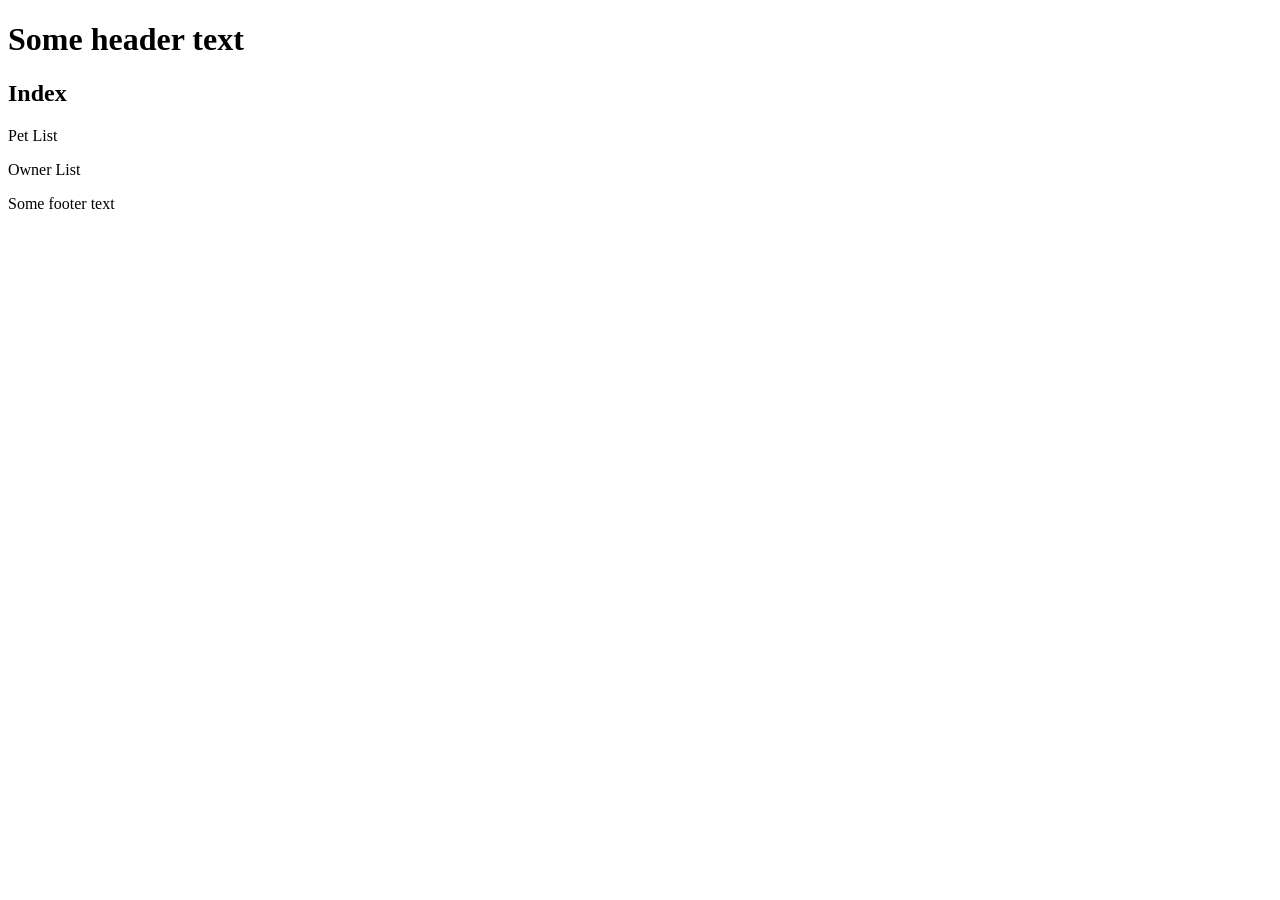
<file: src/main/resources/templates/index.html>
<!DOCTYPE html>
<!DOCTYPE html>
<html lang="en" xmlns:th="http://www.thymeleaf.org">
<head>
    <meta charset="UTF-8">
    <link rel="stylesheet" th:href="@{/css/main.css}">
    <link rel="stylesheet" th:href="@{/css/header.css}">
    <link rel="stylesheet" th:href="@{/css/footer.css}">
    <title>Index</title>
</head>
<body>
<header th:replace="~{header-and-footer::Header}">
    <h1>Some header text</h1>
</header>
<main>
    <h2>Index</h2>
    <p><a th:href="@{/pets}">Pet List</a></p>
    <p><a th:href="@{/owners}">Owner List</a></p>
</main>
<footer th:replace="~{header-and-footer::Footer}">
    <p>Some footer text</p>
</footer>
</body>
</html>
</file>
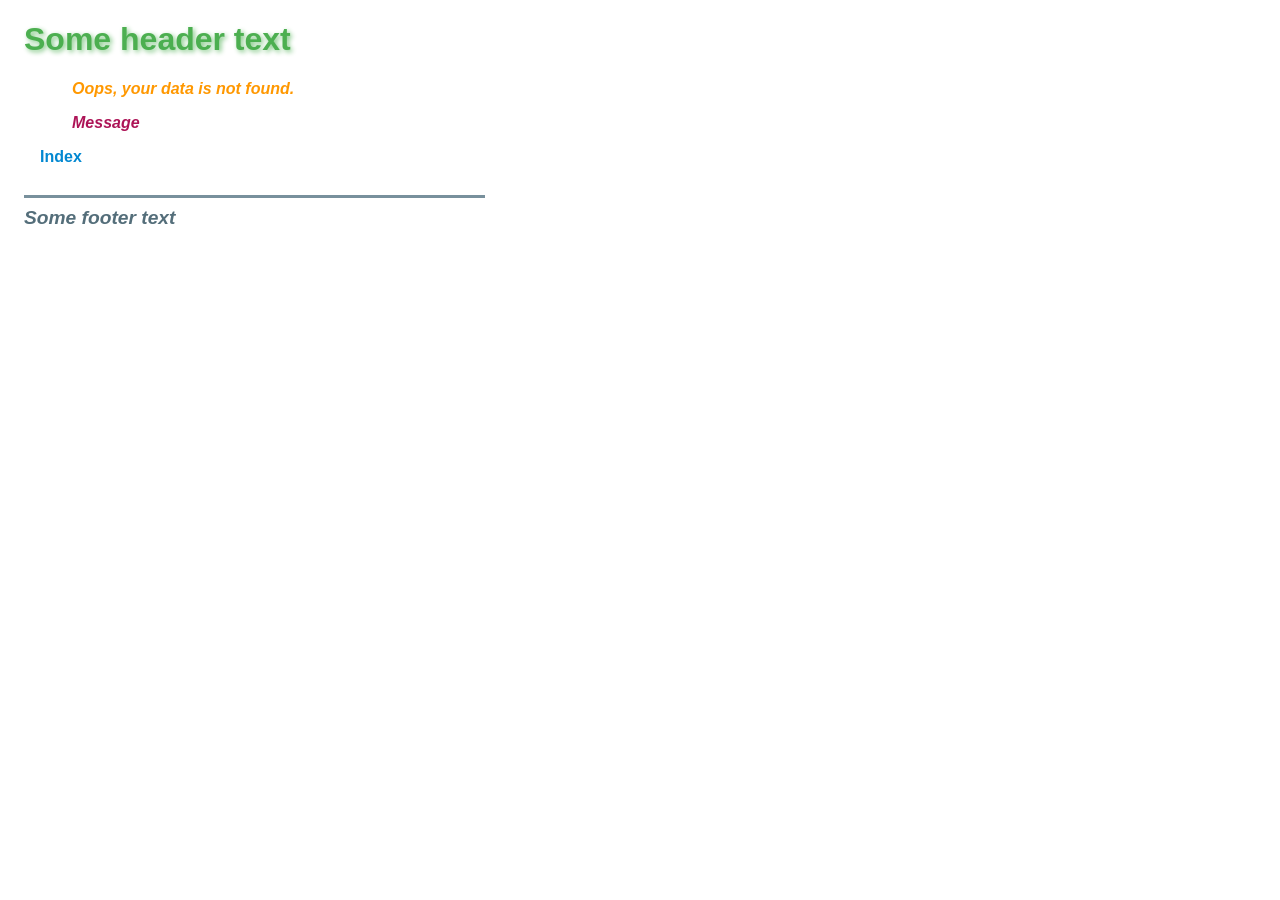
<file: src/main/resources/templates/data-not-found.html>
<!DOCTYPE html>
<html lang="en">
<head>
    <meta charset="UTF-8">
    <link rel="stylesheet" href="../static/css/main.css" th:href="@{/css/main.css}">
    <link rel="stylesheet" href="../static/css/header.css" th:href="@{/css/header.css}">
    <link rel="stylesheet" href="../static/css/footer.css" th:href="@{/css/footer.css}">
    <title>Not Found</title>
</head>
<body>
<header th:replace="~{header-and-footer::Header}">
  <h1>Some header text</h1>
</header>
<main>
    <p class="warning">Oops, your data is not found.</p>
    <p class="error" th:text="${message}">Message</p>
    <p>
        <a th:href="@{/index}">Index</a>
    </p>
</main>
<footer th:replace="~{header-and-footer::footer}">
  Some footer text
</footer>
</body>
</html>
</file>
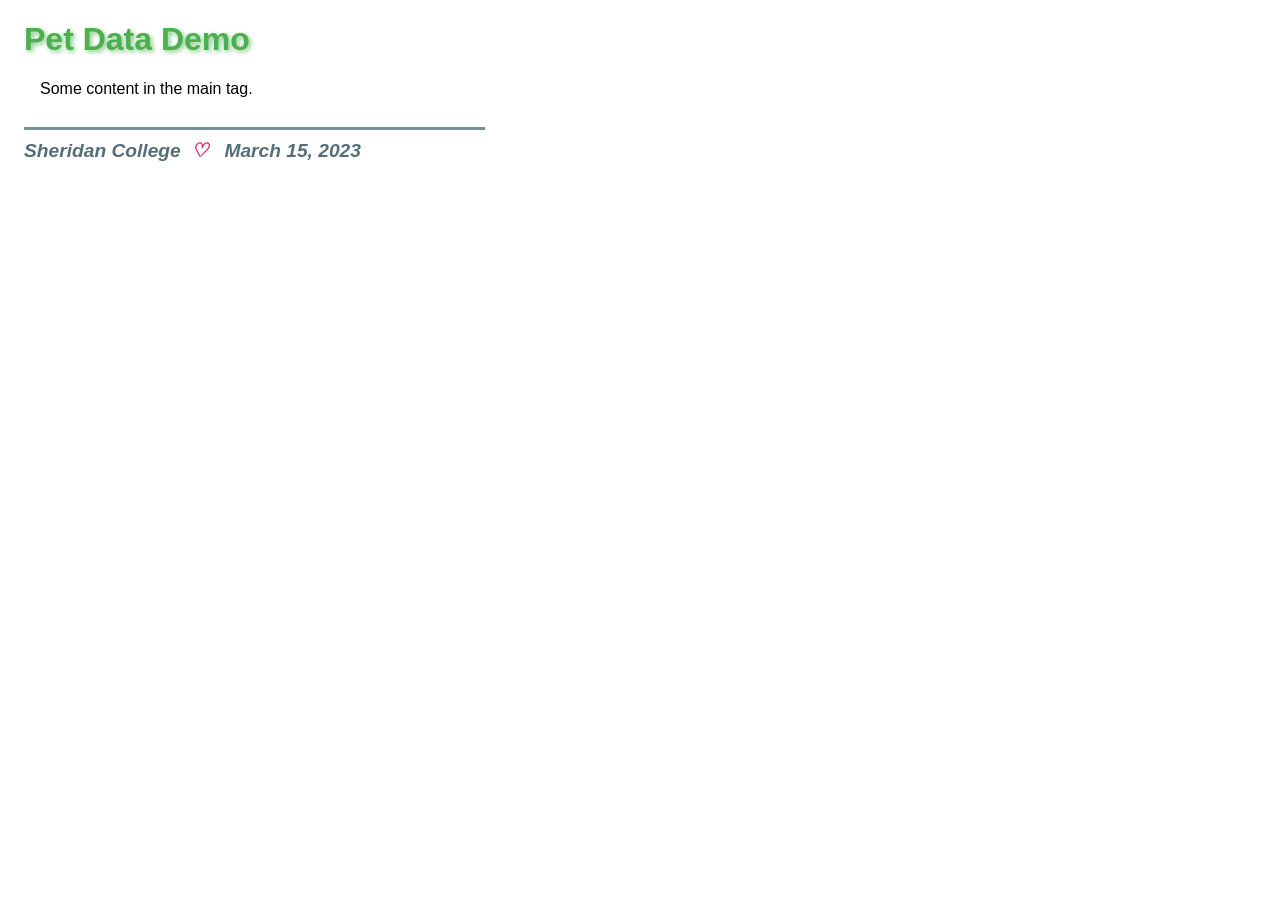
<file: src/main/resources/templates/header-and-footer.html>
<!DOCTYPE html>
<html lang="en" xmlns:th="http://www.thymeleaf.org">
<head>
    <meta charset="UTF-8">
    <link rel="stylesheet" href="../static/css/header.css">
    <link rel="stylesheet" href="../static/css/main.css">
    <link rel="stylesheet" href="../static/css/footer.css">
    <title>HeaderAndFooter</title>
</head>
<body>
<header th:fragment="Header">
  <h1>Pet Data Demo</h1>
</header>
<main>
  Some content in the main tag.
</main>
<footer th:fragment="Footer">
  Sheridan College&nbsp;&nbsp;<span class='hart'>&#9825;</span>&nbsp;&nbsp;
    <span th:text="${#temporals.format(localDate, 'MMMM dd, yyyy')}">March 15, 2023</span>
</footer>
</body>
</html>
</file>
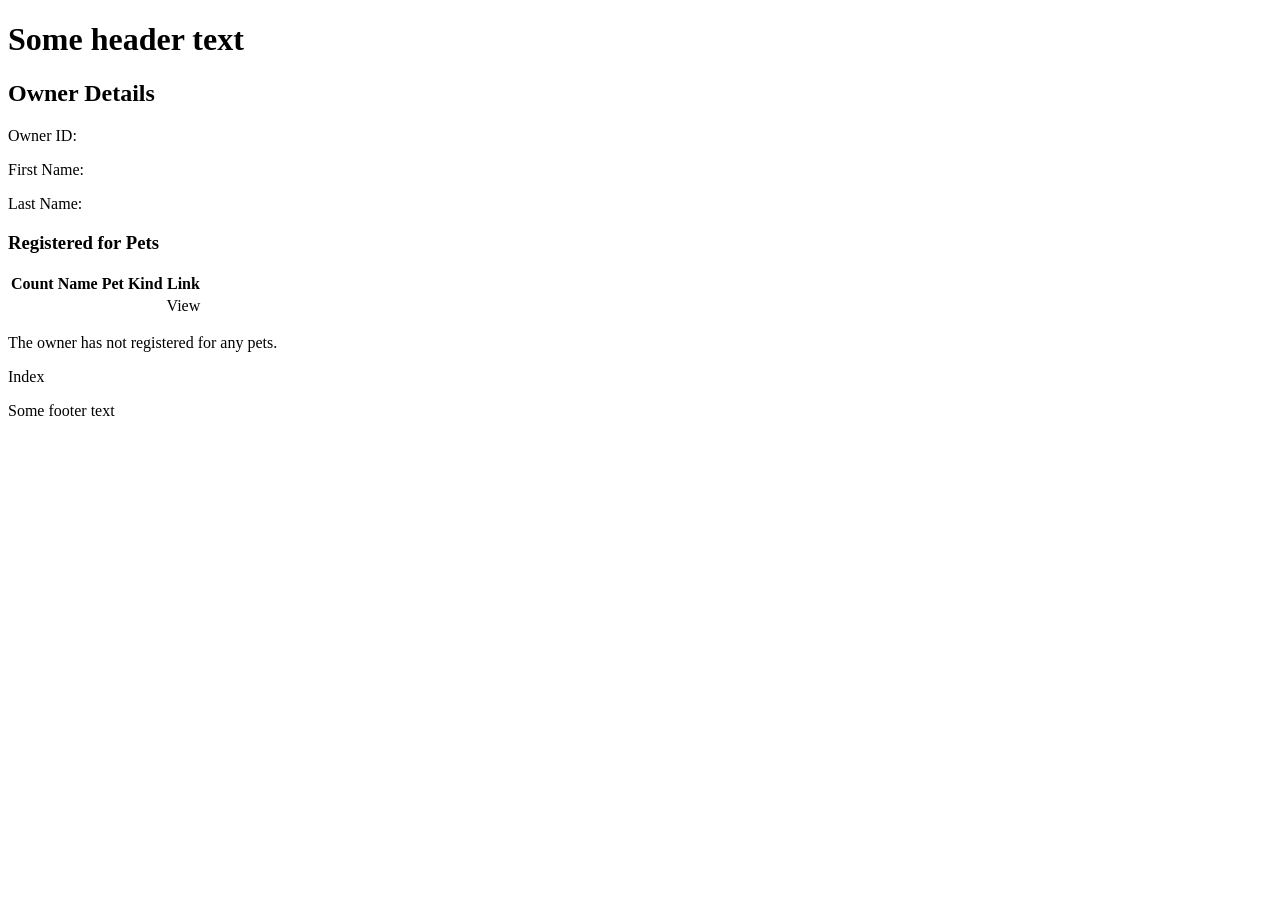
<file: src/main/resources/templates/owner-details.html>
<!DOCTYPE html>
<html lang="en" xmlns:th="http://www.thymeleaf.org">
<head>
    <meta charset="UTF-8">
    <link rel="stylesheet" th:href="@{/css/main.css}">
    <link rel="stylesheet" th:href="@{/css/header.css}">
    <link rel="stylesheet" th:href="@{/css/footer.css}">
    <title>Owner Details</title>
</head>
<body>
<header th:replace="~{header-and-footer::Header}">
    <h1>Some header text</h1>
</header>
<main>
    <h2>Owner Details</h2>
    <p>
        <span class="output_label">Owner ID:</span> <span class="output_value" th:text="${owner.id}"></span>
    </p>
    <p>
        <span class="output_label">First Name:</span> <span class="output_value" th:text="${owner.firstName}"></span>
    </p>
    <p>
        <span class="output_label">Last Name:</span> <span class="output_value" th:text="${owner.lastName}"></span>
    </p>

    <h3>Registered for Pets</h3>
    <table th:unless="${#lists.isEmpty(owner.pets)}">
        <tr>
            <th>Count</th>
            <th>Name</th>
            <th>Pet Kind</th>
            <th>Link</th>
        </tr>
        <tr th:each="pet, status : ${owner.pets}">
            <td th:text="${status.count}"></td>
            <td th:text="${pet.name}"></td>
            <td th:text="${pet.petKind}"></td>
            <td><a th:href="@{/pets/{id}(id=${pet.id})}">View</a></td>
        </tr>
    </table>
    <p th:if="${#lists.isEmpty(owner.pets)}" class="warning">
        The owner has not registered for any pets.
    </p>
    <p>
        <a th:href="@{/index}">Index</a>
    </p>
</main>
<footer th:replace="~{header-and-footer::footer}">
    Some footer text
</footer>
</body>
</html>
</file>
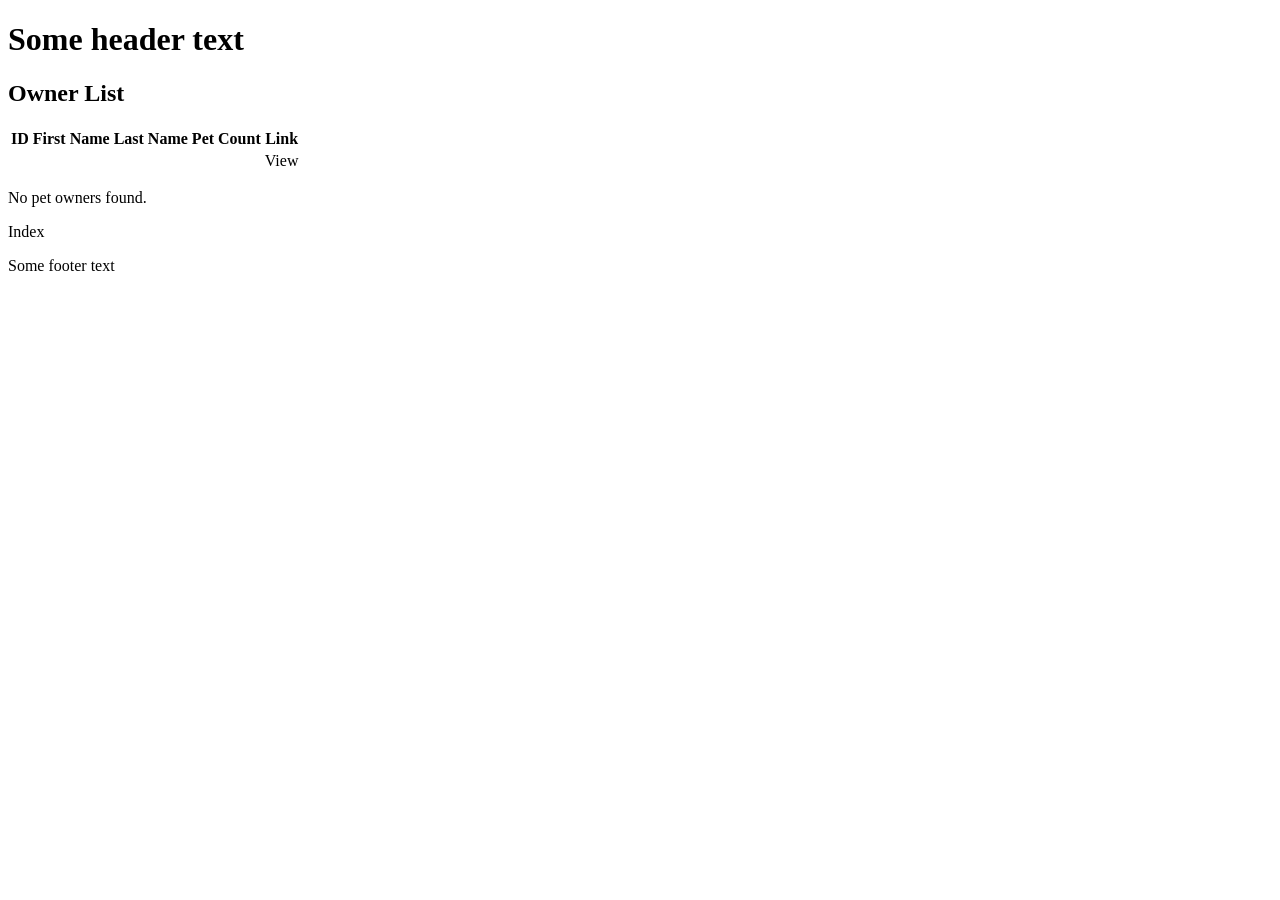
<file: src/main/resources/templates/owner-list.html>
<!DOCTYPE html>
<html lang="en" xmlns:th="http://www.thymeleaf.org">
<head>
    <meta charset="UTF-8">
    <link rel="stylesheet" th:href="@{/css/main.css}">
    <link rel="stylesheet" th:href="@{/css/header.css}">
    <link rel="stylesheet" th:href="@{/css/footer.css}">
    <title>Owner List</title>
</head>
<body>
<header th:replace="~{header-and-footer::Header}">
    <h1>Some header text</h1>
</header>
<main>
    <h2>Owner List</h2>
    <table>
        <tr>
            <th>ID</th>
            <th>First Name</th>
            <th>Last Name</th>
            <th>Pet Count</th>
            <th>Link</th>
        </tr>
        <tr th:each="owner: ${owners}">
            <td th:text="${owner.id}"></td>
            <td th:text="${owner.firstName}"></td>
            <td th:text="${owner.lastName}"></td>
            <td th:text="${owner.petCount}"></td>
            <td><a th:href="@{/owners/{id}(id=${owner.id})}">View</a></td>
        </tr>
    </table>
    <p th:if="${#lists.isEmpty(owners)}" class="error">
        No pet owners found.
    </p>
    <p>
        <a th:href="@{/index}">Index</a>
    </p>
</main>
<footer th:replace="~{header-and-footer::footer}">
    Some footer text
</footer>
</body>
</html>
</file>
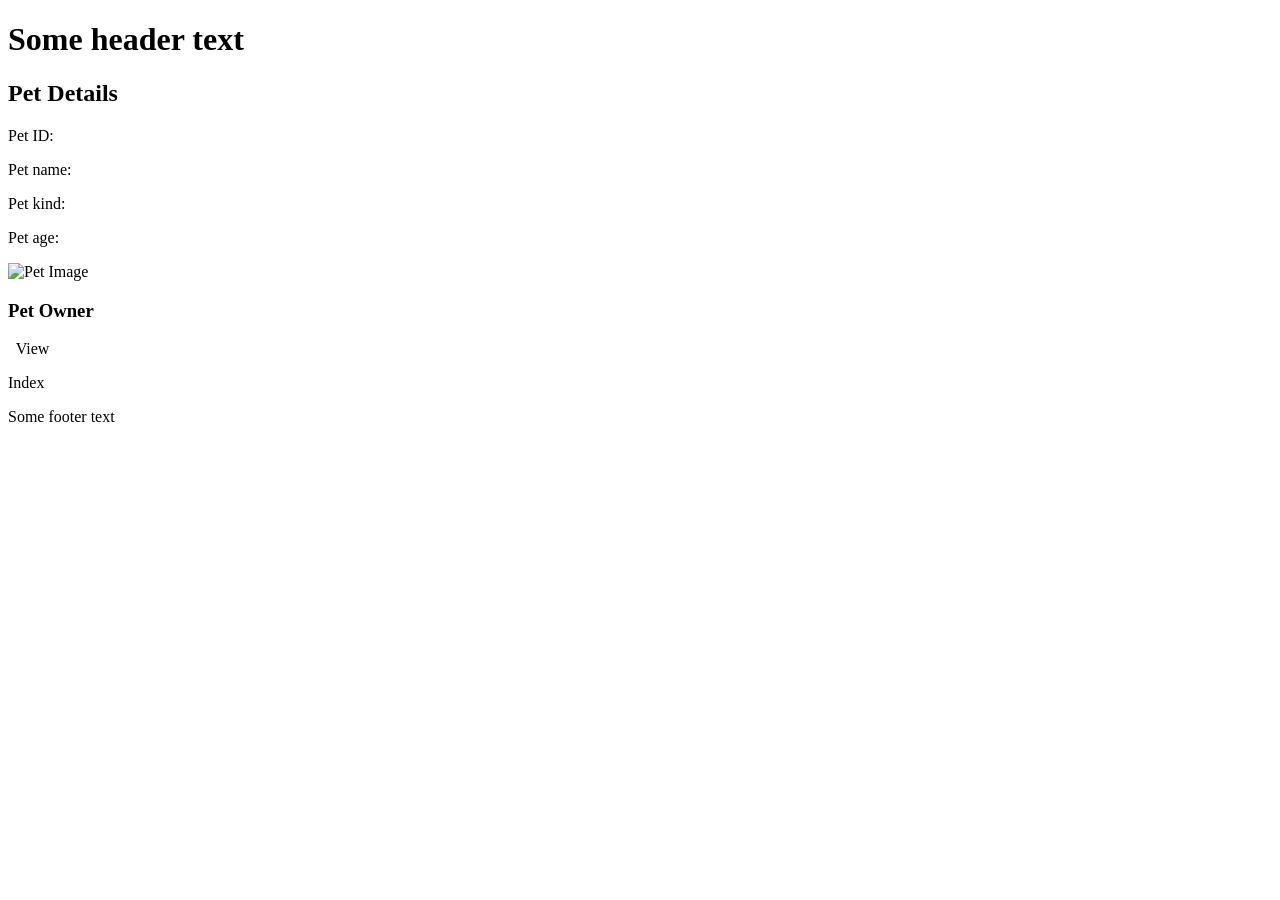
<file: src/main/resources/templates/pet-details.html>
<!DOCTYPE html>
<html lang="en" xmlns:th="http://www.thymeleaf.org">
<head>
    <meta charset="UTF-8">
    <link rel="stylesheet" th:href="@{/css/main.css}">
    <link rel="stylesheet" th:href="@{/css/header.css}">
    <link rel="stylesheet" th:href="@{/css/footer.css}">
    <title>Pet Details</title>
</head>
<body>
<header th:replace="~{header-and-footer::Header}">
    <h1>Some header text</h1>
</header>
<main>
    <h2>Pet Details</h2>
    <p>
        <span class="output_label">Pet ID:</span><span class="output_value" th:text="${pet.id}"></span>
    </p>
    <p>
        <span class="output_label">Pet name:</span><span class="output_value" th:text="${pet.name}"></span>
    </p>
    <p>
        <span class="output_label">Pet kind:</span><span class="output_value" th:text="${pet.petKind}"></span>
    </p>
    <p>
        <span class="output_label">Pet age:</span><span class="output_value" th:text="${pet.age}"></span>
    </p>
    <p>
        <img th:src="@{'/images/pets/' + ${pet.image}}" alt="Pet Image" class="pet_image">
    </p>
    <h3>Pet Owner</h3>
    <p>
        <span class="output_value" th:text="${pet.owner.firstName}"></span>
        <span class="output_value" th:text="${pet.owner.lastName}"></span>&nbsp;
        <a th:href="@{/owners/{id}(id=${pet.owner.id})}">View</a>
    </p>
    <p>
        <a th:href="@{/index}">Index</a>
    </p>
</main>
<footer th:replace="~{header-and-footer::footer}">
    Some footer text
</footer>
</body>
</html>
</file>
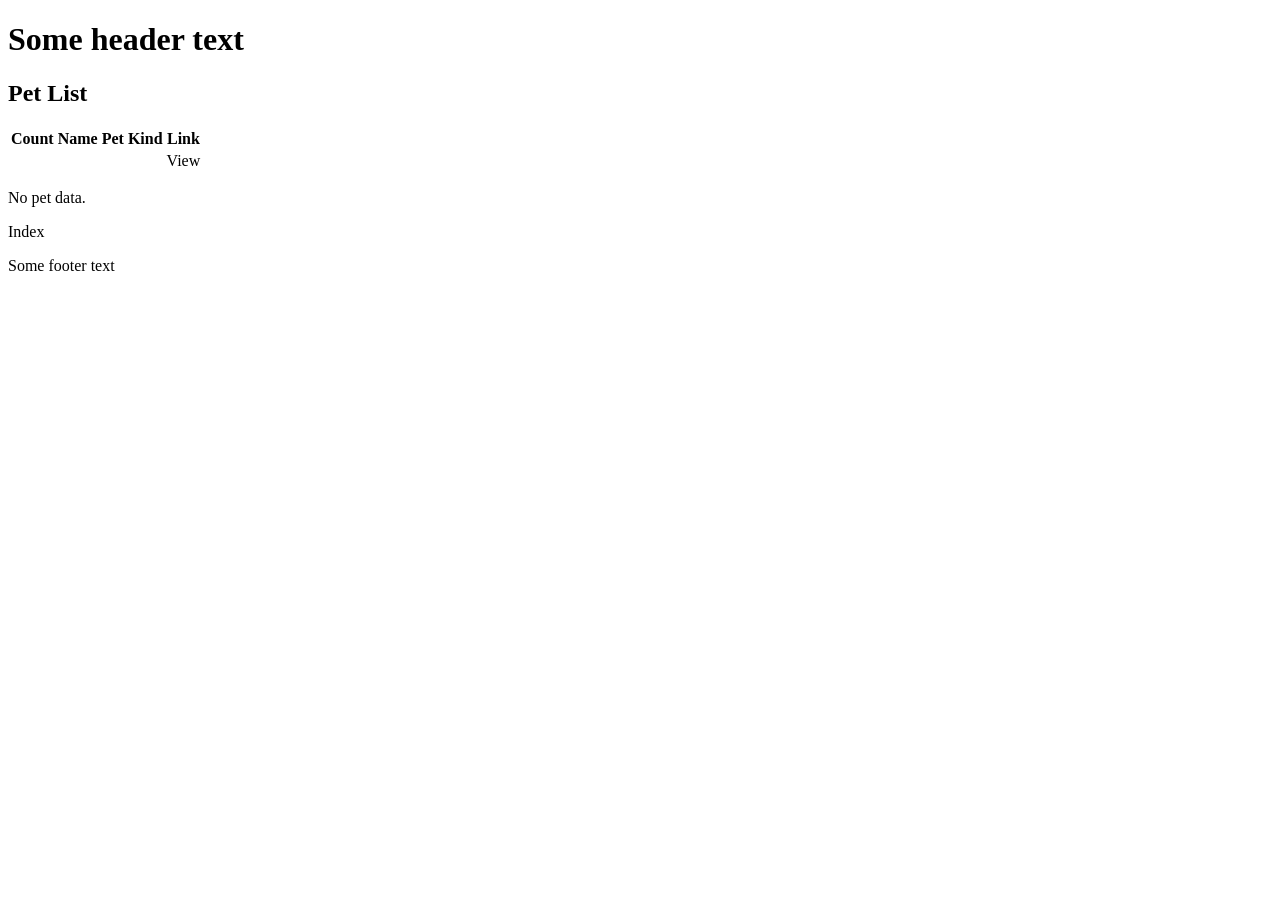
<file: src/main/resources/templates/pet-list.html>
<!DOCTYPE html>
<html lang="en" xmlns:th="http://www.thymeleaf.org">
<head>
    <meta charset="UTF-8">
    <link rel="stylesheet" th:href="@{/css/main.css}">
    <link rel="stylesheet" th:href="@{/css/header.css}">
    <link rel="stylesheet" th:href="@{/css/footer.css}">
    <title>Pet List</title>
</head>
<body>
<header th:replace="~{header-and-footer::Header}">
    <h1>Some header text</h1>
</header>
<main>
    <h2>Pet List</h2>
    <table>
        <tr>
            <th>Count</th>
            <th>Name</th>
            <th>Pet Kind</th>
            <th>Link</th>
        </tr>
        <tr th:each="pet, status : ${pets}">
            <td th:text="${status.count}"></td>
            <td th:text="${pet.name}"></td>
            <td th:text="${pet.petKind}"></td>
            <td><a th:href="@{/pets/{id}(id=${pet.id})}">View</a></td>
        </tr>
    </table>
    <p th:if="${#lists.isEmpty(pets)}" class="error">
        No pet data.
    </p>
    <p>
        <a th:href="@{/index}">Index</a>
    </p>
</main>
<footer th:replace="~{header-and-footer::footer}">
    Some footer text
</footer>
</body>
</html>
</file>
<file: src/main/resources/static/css/header.css>
h1 {
    color: #4caf50;
    text-shadow: 2px 2px 5px #81c784;
}
</file>
<file: src/main/resources/static/css/main.css>
/* Alex Tetervak, Sheridan College, Ontario */
body {
    padding-left: 1em;
    font-family: sans-serif;
}

main {
    padding-left: 1em;
}

h2 {
    color: #00bcd4;
}

h3 {
    color: #00838F;
}

.output_label {
    margin-left: 2em;
    margin-right: 1em;
    font-weight: bolder;
}

.output_value {
    font-weight: bolder;
    font-style: italic;
    color: #673ab7;
}

table {

    margin-bottom: 2em;
    border-collapse: collapse;
    border: 1px solid black;
    text-align: center;
    padding: .5em;
}

th {
    background-color: lightsalmon;
    border: 1px solid black;
    padding: .5em;
}

td {
    background-color: white;
    border: 1px solid black;
    padding: .5em;
}

a {
    color: #0288D1;
    font-weight: bolder;
    text-decoration: none;
}

a:hover {
    text-decoration: underline;
}

img.pet_image {
    background: #03a9f4;
    box-shadow: 4px 4px 10px #03a9f4;
    margin-left: 1em;
    border: solid 2px #03a9f4;
}

.warning{
    margin-left: 2em;
    font-weight: bolder;
    font-style: italic;
    color: #ff9800;
}

p.error{
    margin-left: 2em;
    color: #ad1457;
    font-weight: bolder;
    font-style: oblique;
}
</file>
<file: src/main/resources/static/css/footer.css>
footer {
    font-size: 1.2em;
    font-style: italic;
    font-weight: bolder;
    border-top: #78909c solid;
    padding-top: 0.5em;
    padding-bottom: 0.5em;
    margin-top: 1.5em;
    width: 24em;
    color: #546e7a;
}

footer .hart {
    color: #e91e63;
}
</file>
